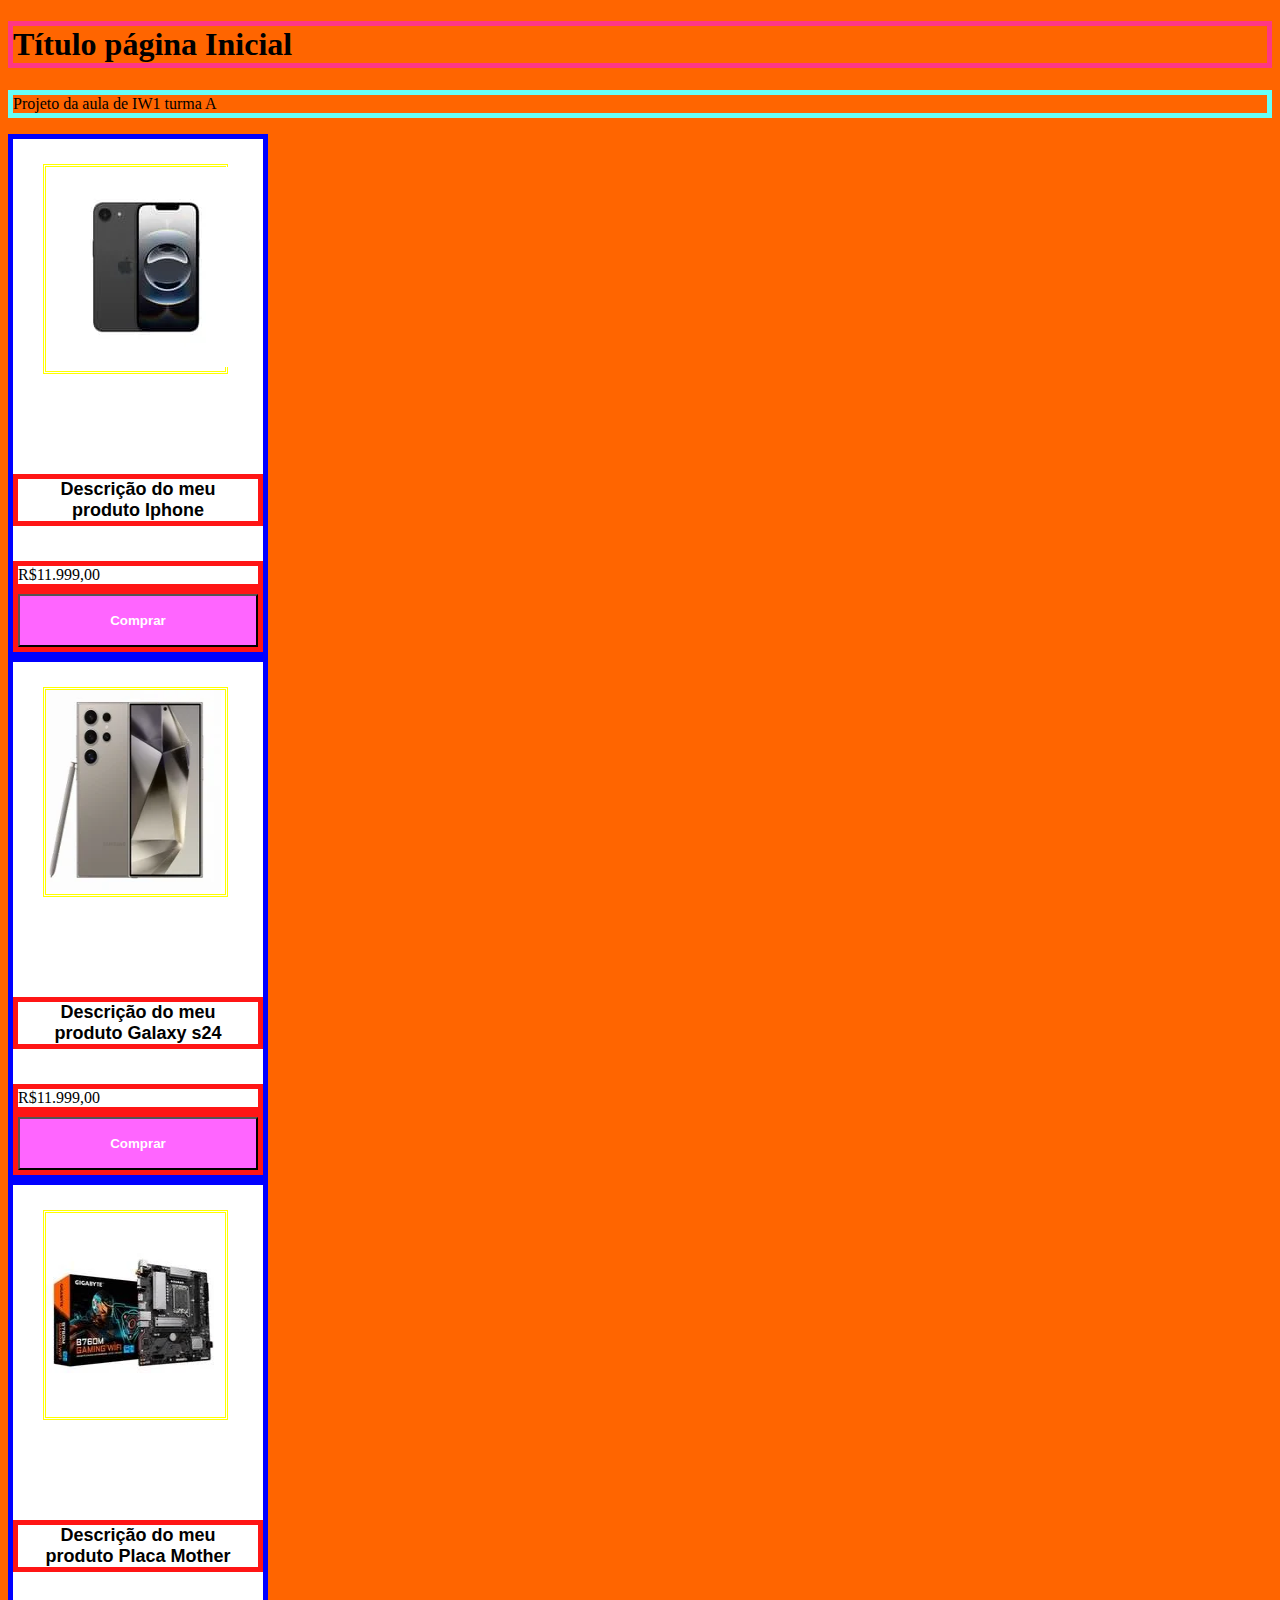
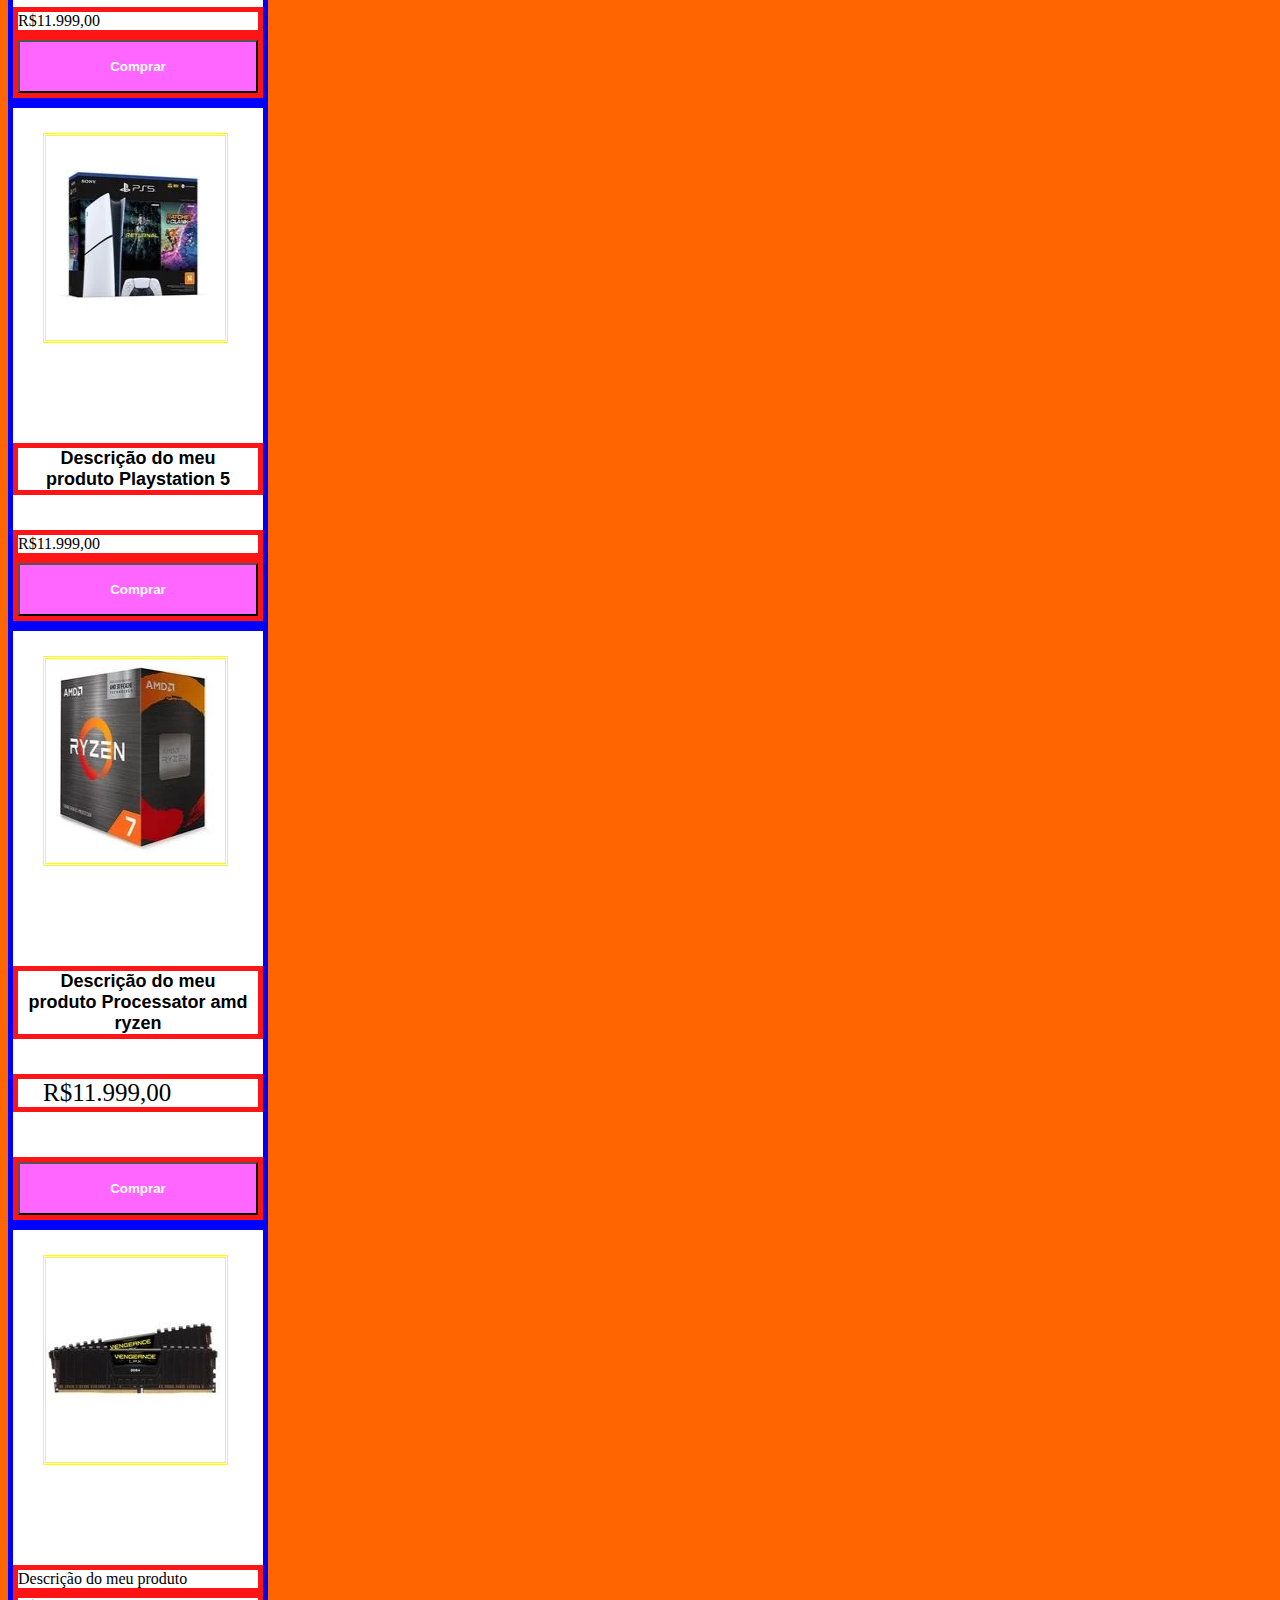
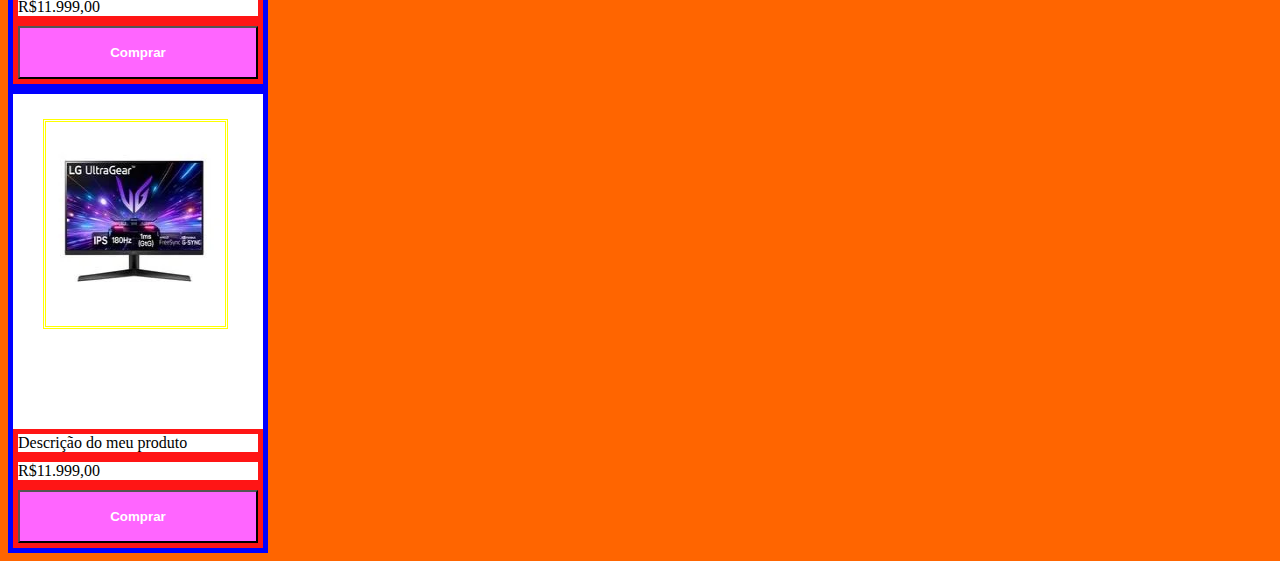
<file: index.html>
<!DOCTYPE html>
<html lang="en">
<head>
    <meta charset="UTF-8">
    <meta http-equiv="X-UA-Compatible" content="IE=edge">
    <meta name="viewport" content="width=, initial-scale=1.0">
    <title>Document</title>
    <link rel="stylesheet" href="style.css">
</head>
<body>
    <h1>Título página Inicial</h1>
    <p> 
        Projeto da aula de IW1 turma A
    </p>
    <div class="card">
        <div class="card-imagem">
            <img src="Iphone.webp" alt="">
        </div>
    <div class="card-descricao">
        Descrição do meu produto
        Iphone
    </div>
    <div>
        R$11.999,00
    </div>
    <div>
        <button class=card-botao>
            Comprar
        </button>
    </div>
    </div>
    <div class="card">
        <div class="card-imagem">
            <img src="Galaxy s24.webp" width="175px" height="200px" alt="">
        </div>
    <div class="card-descricao">
        Descrição do meu produto
        Galaxy s24 
    </div>
    <div>
        R$11.999,00
    </div>
    <div>
        <button class=card-botao>
            Comprar
        </button>
        </a>
    </div>
    </div>
    <div class="card">
        <div class="card-imagem">
            <img src="Placa mother.webp" width="175px" height="200px" alt="">
        </div>
    <div class="card-descricao">
        Descrição do meu produto
        Placa Mother
    </div>
    <div>
        R$11.999,00
    </div>
    <div>
        <button class=card-botao>
            Comprar
        </button>

        </a>
    </div>
    </div>
    <div class="card">
        <div class="card-imagem">
            <img src="Play5.webp" width="175px" height="200px" alt="">
        </div>
    <div class="card-descricao">
        Descrição do meu produto
        Playstation 5
    </div>
    <div>
        R$11.999,00
    </div>
    <div>
        <button class=card-botao>
            Comprar
        </button>
        </a>
    </div>
    </div>
    <div class="card">
        <div class="card-imagem">
            <img src="Processador amd ryzen.webp" width="175px" height="200px" alt="">
        </div>
    <div class="card-descricao">
        Descrição do meu produto
        Processator amd ryzen
    </div>
    <div class="card-preco">
        R$11.999,00
    </div>
    <div>
        <button class=card-botao>
            Comprar
        </button>
        </a>
    </div>
    </div>
    <div class="card">
        <div class="card-imagem">
            <img src="ram 2x16.webp" width="175px" height="200px" alt="">
        </div>
    <div>
        Descrição do meu produto
    </div>
    <div>
        R$11.999,00
    </div>
    <div>
        <button class=card-botao>
            Comprar
        </button>
        </a>
    </div>
    </div>
    <div class="card">
        <div class="card-imagem">
            <img src="Monitor.webp" width="175px" height="200px" alt="">
        </div>
    <div>
        Descrição do meu produto
    </div>
    <div>
        R$11.999,00
    </div>
    <div>
        <button class=card-botao>
            Comprar
        </button>
        </a>
    </div>
    </div>
    
</body>
</html>
</file>
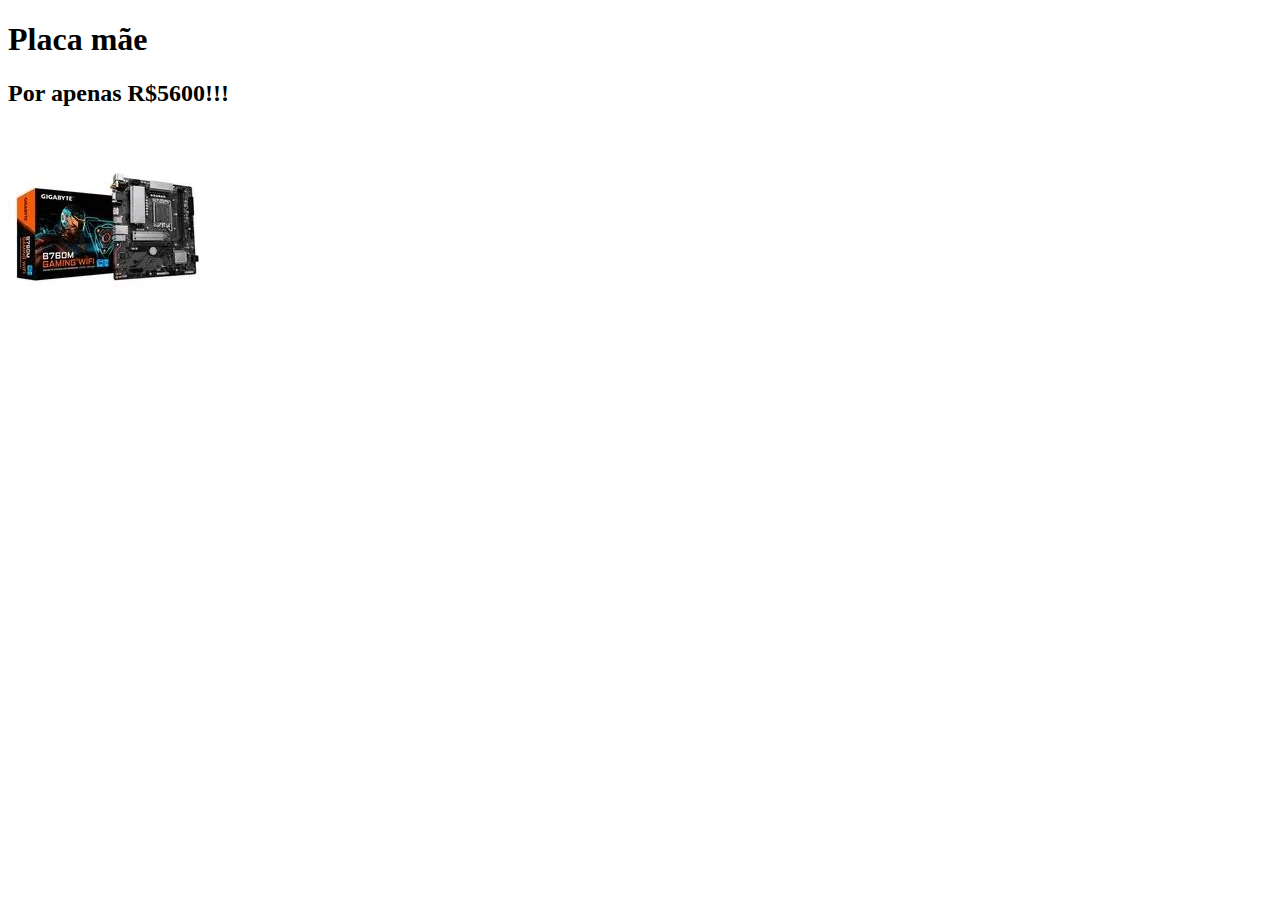
<file: 4060.html>
<!DOCTYPE html>
<html lang="en">
<head>
    <meta charset="UTF-8">
    <meta http-equiv="X-UA-Compatible" content="IE=edge">
    <meta name="viewport" content="width=device-width, initial-scale=1.0">
    <title>Document</title>
</head>
<body>
    <h1>Placa mãe</h1>
    <h2>Por apenas R$5600!!!</h2>
    <img src="Placa mother.webp" alt="">
</body>
</html>
</file>
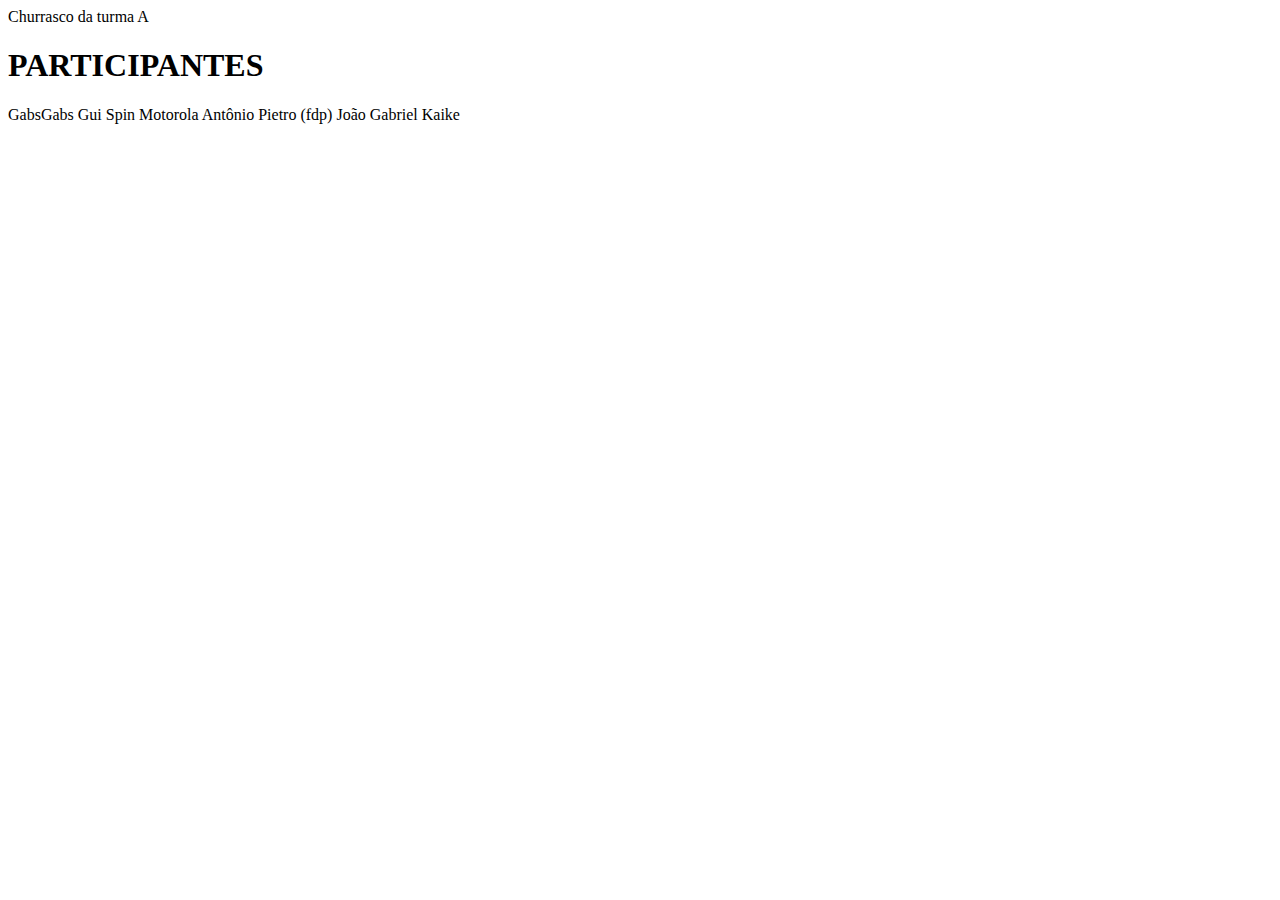
<file: churrasco.html>
<!DOCTYPE html>
<html lang="en">
<head>
    <meta charset="UTF-8">
    <meta http-equiv="X-UA-Compatible" content="IE=edge">
    <meta name="viewport" content="width=device-width, initial-scale=1.0">
    <title>Document</title>
</head>
<body>
    <header>
        Churrasco da turma A
    </header>
    <h1>
        <b>PARTICIPANTES</b>
    </h1>
    <p>
        GabsGabs
        Gui Spin
        Motorola
        Antônio
        Pietro (fdp)
        João Gabriel
        Kaike
    </p>
</body>
</html>
</file>
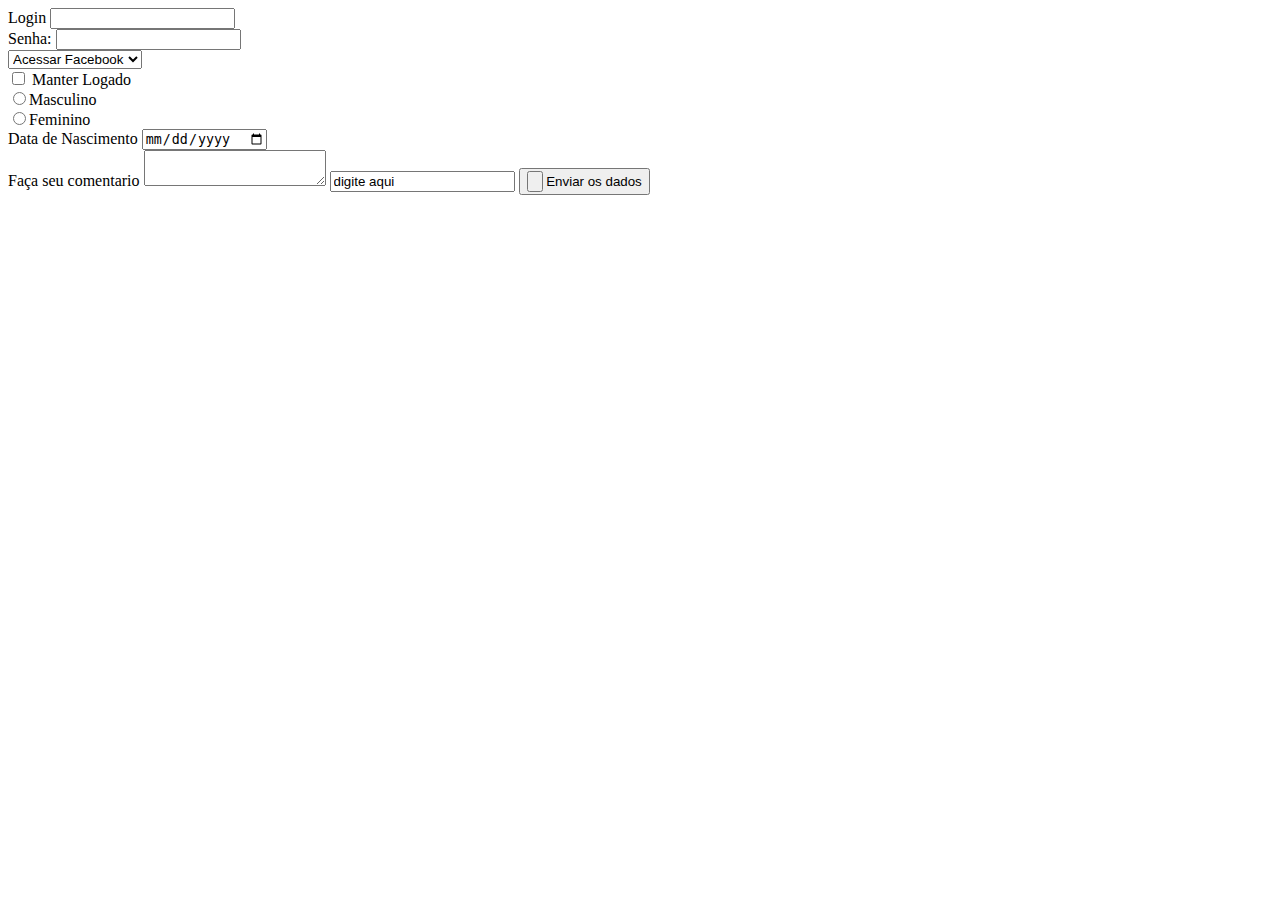
<file: formulario.html>
<!DOCTYPE html>
<html lang="pt-br">
<head>
    <meta charset="UTF-8">
    <meta http-equiv="X-UA-Compatible" content="IE=edge">
    <meta name="viewport" content="width=device-width, initial-scale=1.0">
    <title>Formulário</title>
</head>
<body>
    <form action="salvar.html" 
            method="get">
            <label>Login</label>  
            <input name="login" type="email" id="login">
            <br />
            
            <label>Senha:</label>
            <input type="password" name="Senha">
            <br />
           
            <select name="Opções">
                <option value="Facebook">
                    Acessar Facebook
                </option>
                <option value="Instagram">
                    Acessar Instagram
                </option>
            </select> 
            <br />
           
            <input type="checkbox" name="Salvar Senha"/>
            Manter Logado
            <br>
            
            <input 
            type="radio"
             name="genero" 
             value="masculino">Masculino
            <br>
           
            <input 
            type="radio" 
            name="genero" 
            value="feminino">Feminino
            <br>
            
            <label>Data de Nascimento</label>
            <input type="date" name="data de nascimento">
            <br>
            
            <label>Faça seu comentario</label>
            <textarea name="comentario"></textarea>
             <input
                type="text"
                name="login"
                value="digite aqui"
                id=""
                class=""/>
            <button type="submit">
                <input type="button">

                Enviar os dados
            </button>
    </form>
</body>
</html>
</file>
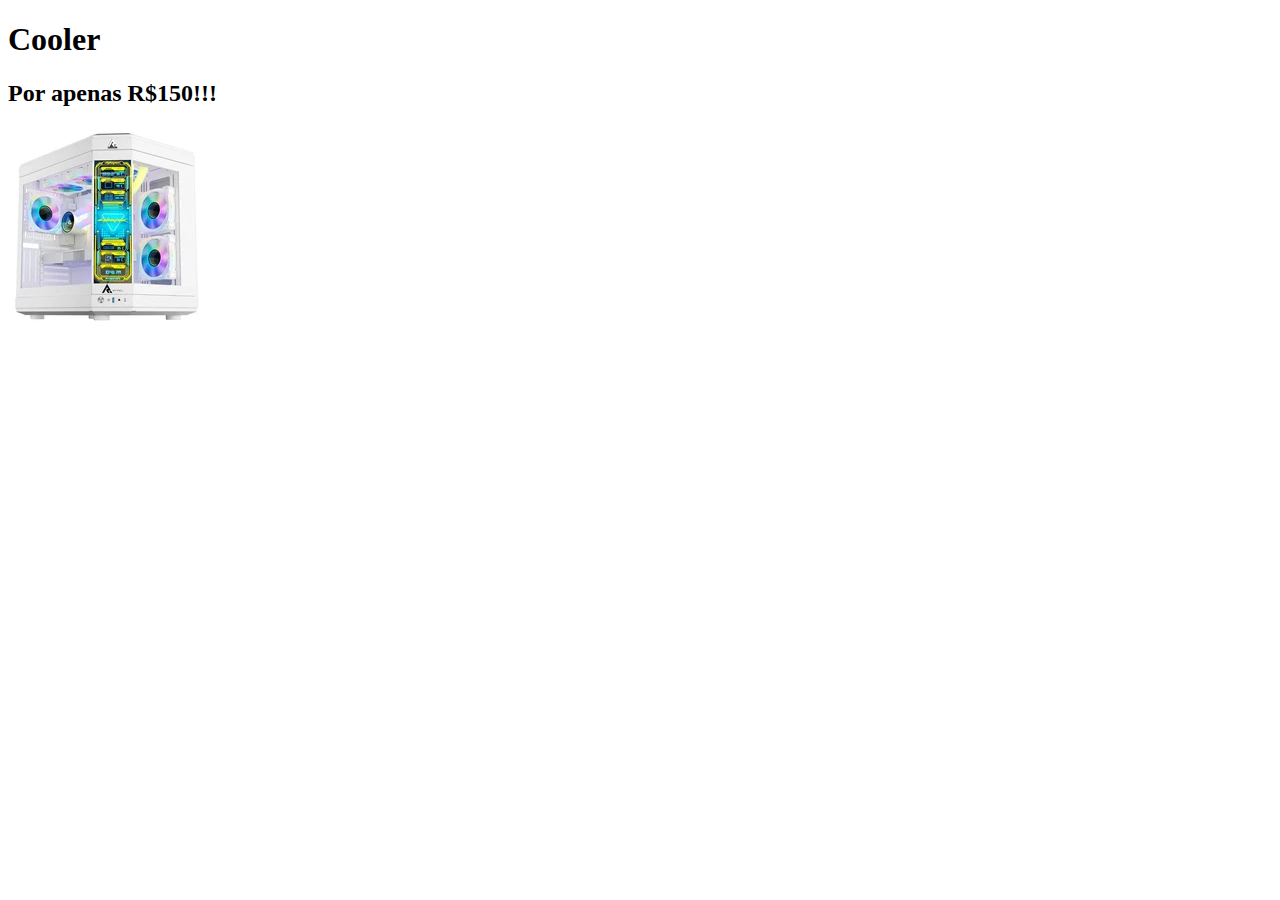
<file: Gabinete.html>
<!DOCTYPE html>
<html lang="en">
<head>
    <meta charset="UTF-8">
    <meta http-equiv="X-UA-Compatible" content="IE=edge">
    <meta name="viewport" content="width=device-width, initial-scale=1.0">
    <title>Document</title>
</head>
<body>
    <h1>Cooler</h1>
    <h2>Por apenas R$150!!!</h2>
    <img src="Gabinete.webp" alt="">
</body>
</html>
</file>
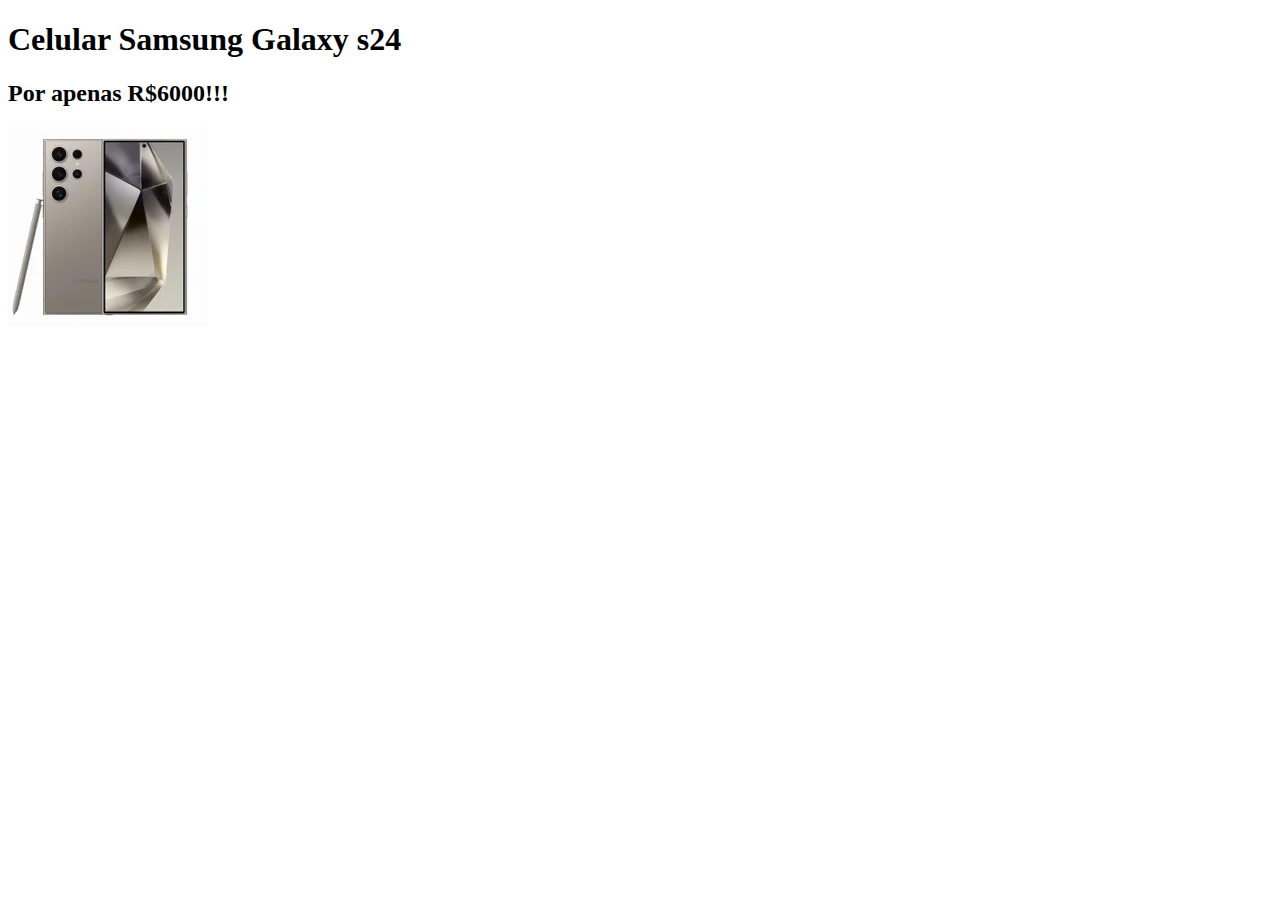
<file: Galaxy s24.html>
<!DOCTYPE html>
<html lang="en">
<head>
    <meta charset="UTF-8">
    <meta http-equiv="X-UA-Compatible" content="IE=edge">
    <meta name="viewport" content="width=device-width, initial-scale=1.0">
    <title>Document</title>
</head>
<body>
    <h1>Celular Samsung Galaxy s24</h1>
    <h2>Por apenas R$6000!!!</h2>
    <img src="Galaxy s24.webp" alt="">
</body>
</html>
</file>
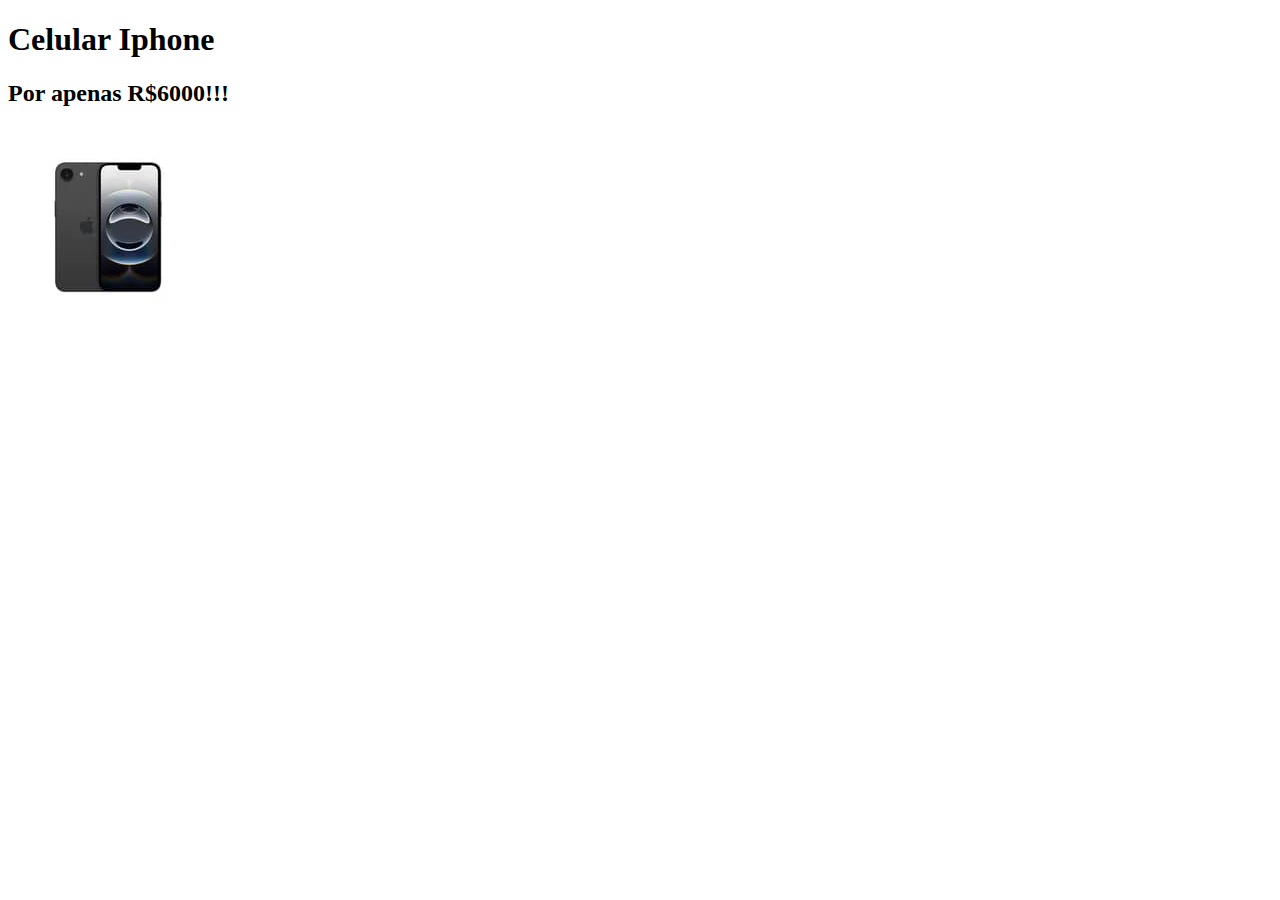
<file: Iphone.html>
<!DOCTYPE html>
<html lang="en">
<head>
    <meta charset="UTF-8">
    <meta http-equiv="X-UA-Compatible" content="IE=edge">
    <meta name="viewport" content="width=device-width, initial-scale=1.0">
    <title>Document</title>
</head>
<body>
    <h1>Celular Iphone </h1>
    <h2>Por apenas R$6000!!!</h2>
    <img src="Iphone.webp" alt="">
</body>
</html>
</file>
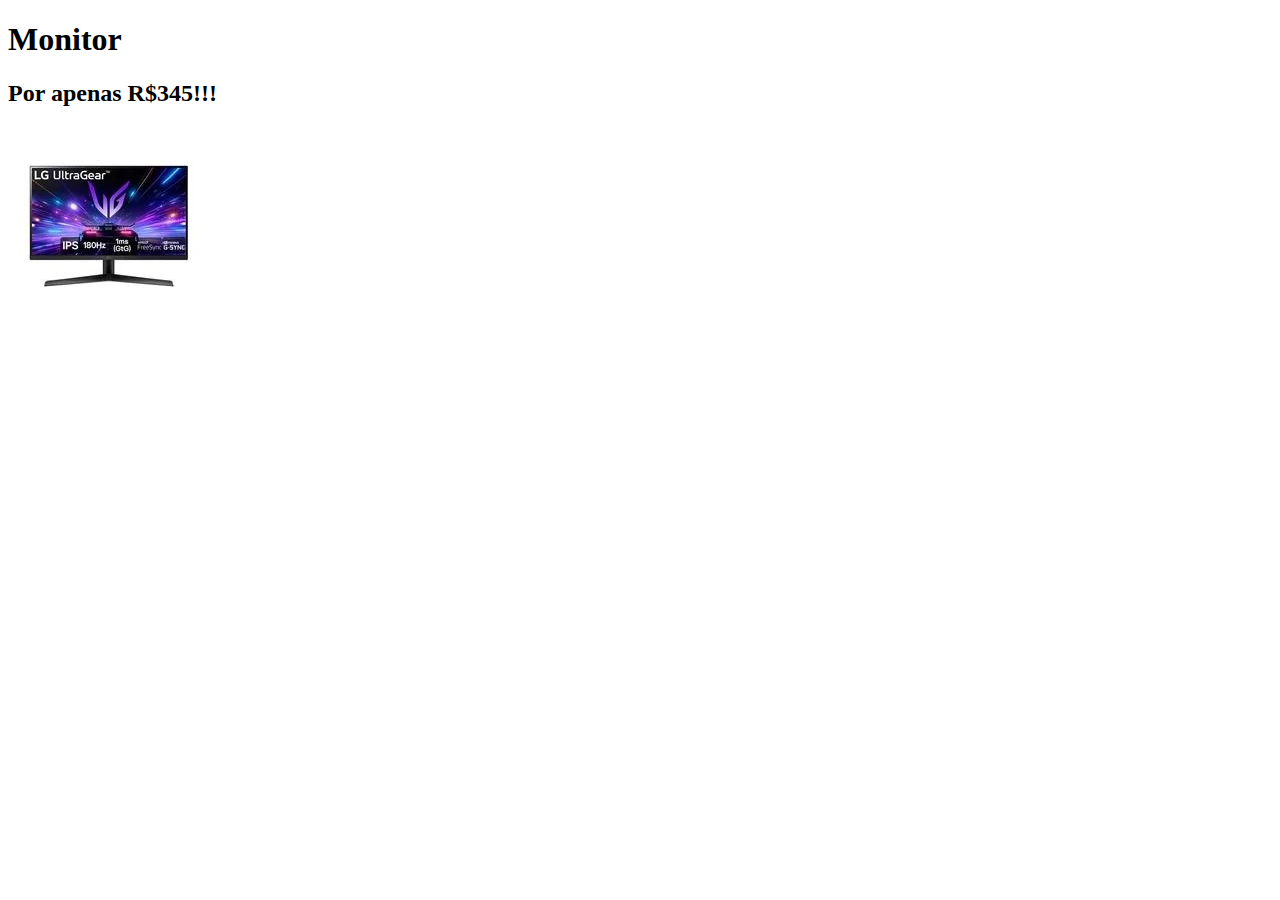
<file: Monitor.html>
<!DOCTYPE html>
<html lang="en">
<head>
    <meta charset="UTF-8">
    <meta http-equiv="X-UA-Compatible" content="IE=edge">
    <meta name="viewport" content="width=device-width, initial-scale=1.0">
    <title>Document</title>
</head>
<body>
    <h1>Monitor</h1>
    <h2>Por apenas R$345!!!</h2>
    <img src="Monitor.webp" alt="">
</body>
</html>
</file>
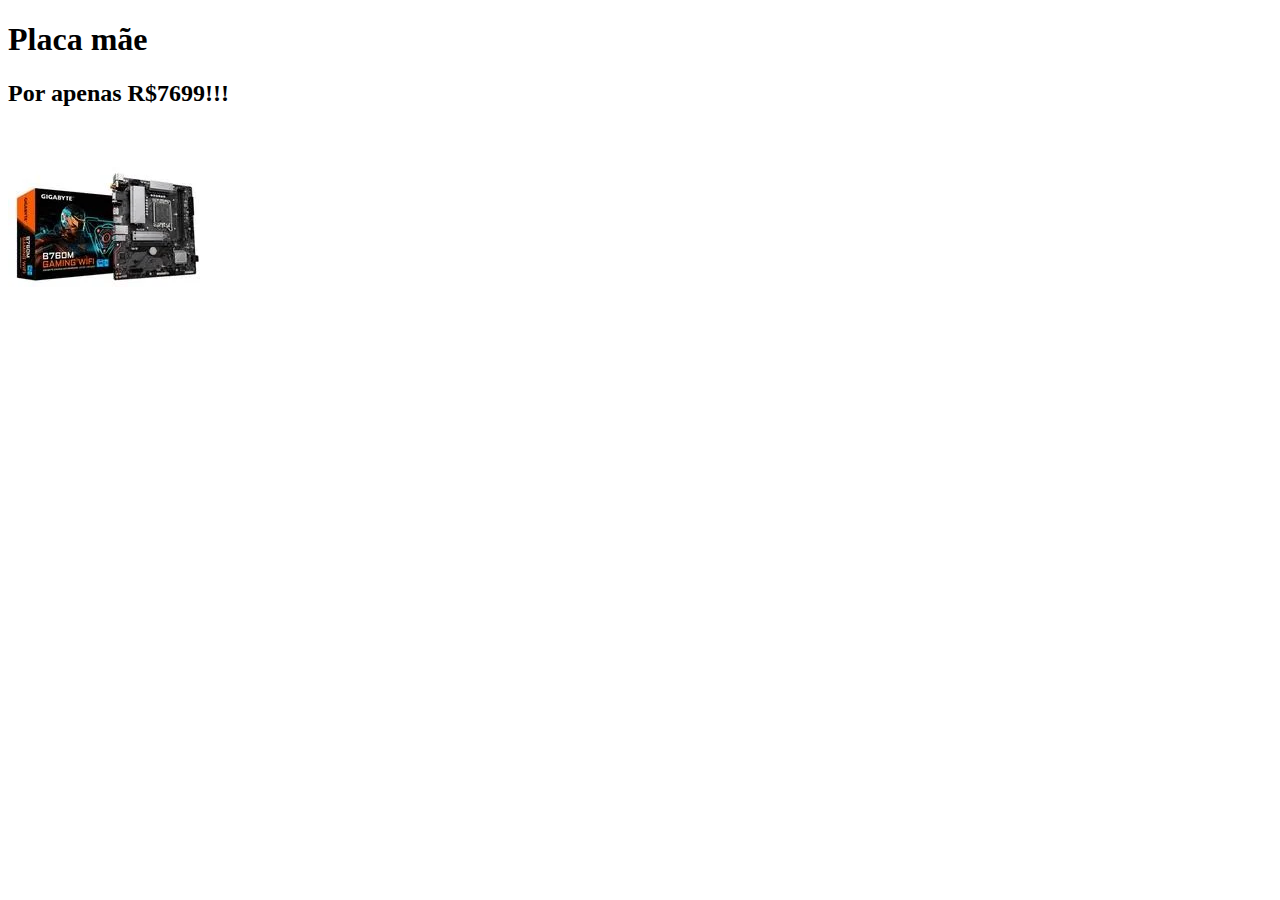
<file: Placa mother.html>
<!DOCTYPE html>
<html lang="en">
<head>
    <meta charset="UTF-8">
    <meta http-equiv="X-UA-Compatible" content="IE=edge">
    <meta name="viewport" content="width=device-width, initial-scale=1.0">
    <title>Document</title>
</head>
<body>
    <h1>Placa mãe</h1>
    <h2>Por apenas R$7699!!!</h2>
    <img src="Placa mother.webp" alt="">
</body>
</html>
</file>
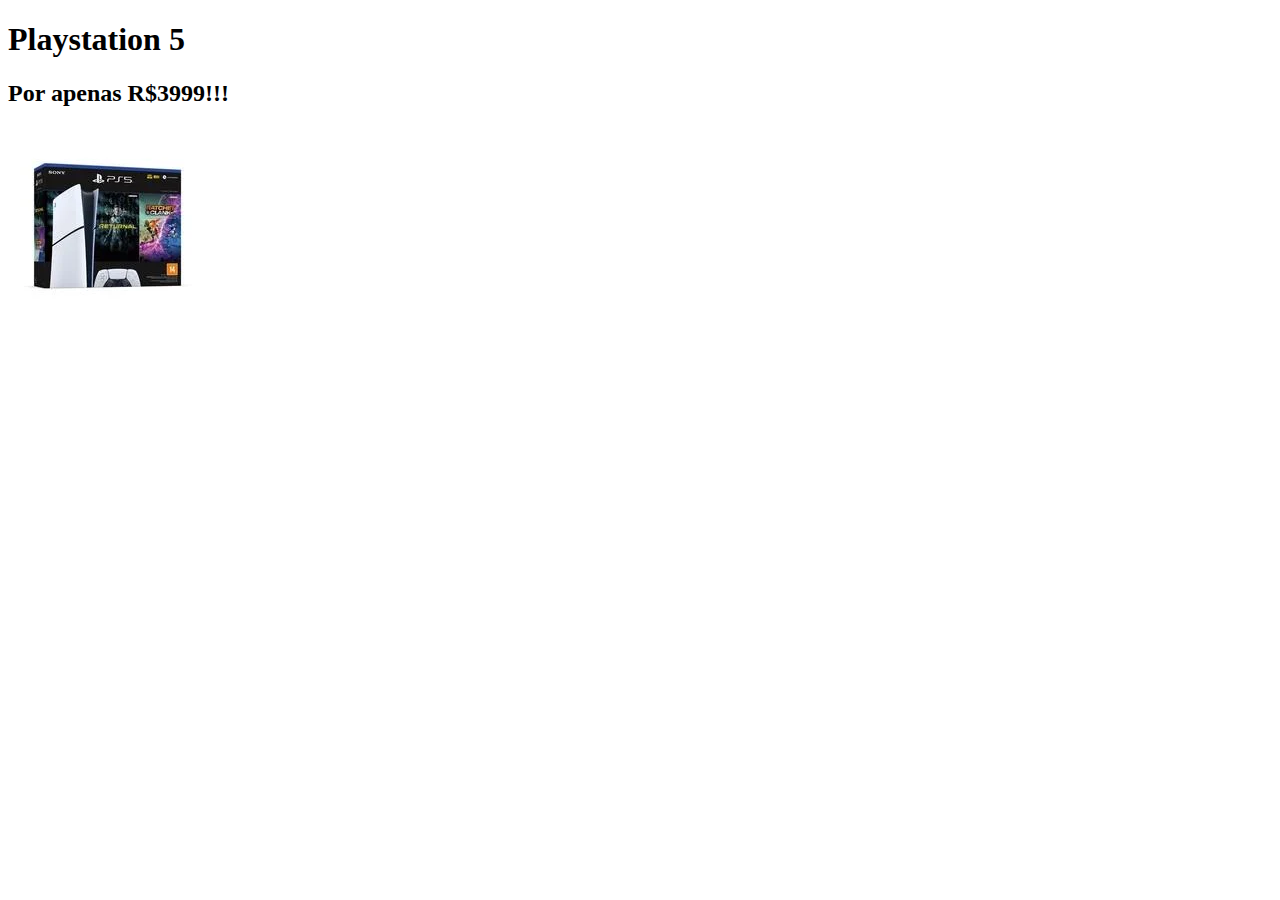
<file: Play 5.html>
<!DOCTYPE html>
<html lang="en">
<head>
    <meta charset="UTF-8">
    <meta http-equiv="X-UA-Compatible" content="IE=edge">
    <meta name="viewport" content="width=device-width, initial-scale=1.0">
    <title>Document</title>
</head>
<body>
    <h1>Playstation 5</h1>
    <h2>Por apenas R$3999!!!</h2>
    <img src="Play5.webp" alt="">
</body>
</html>
</file>
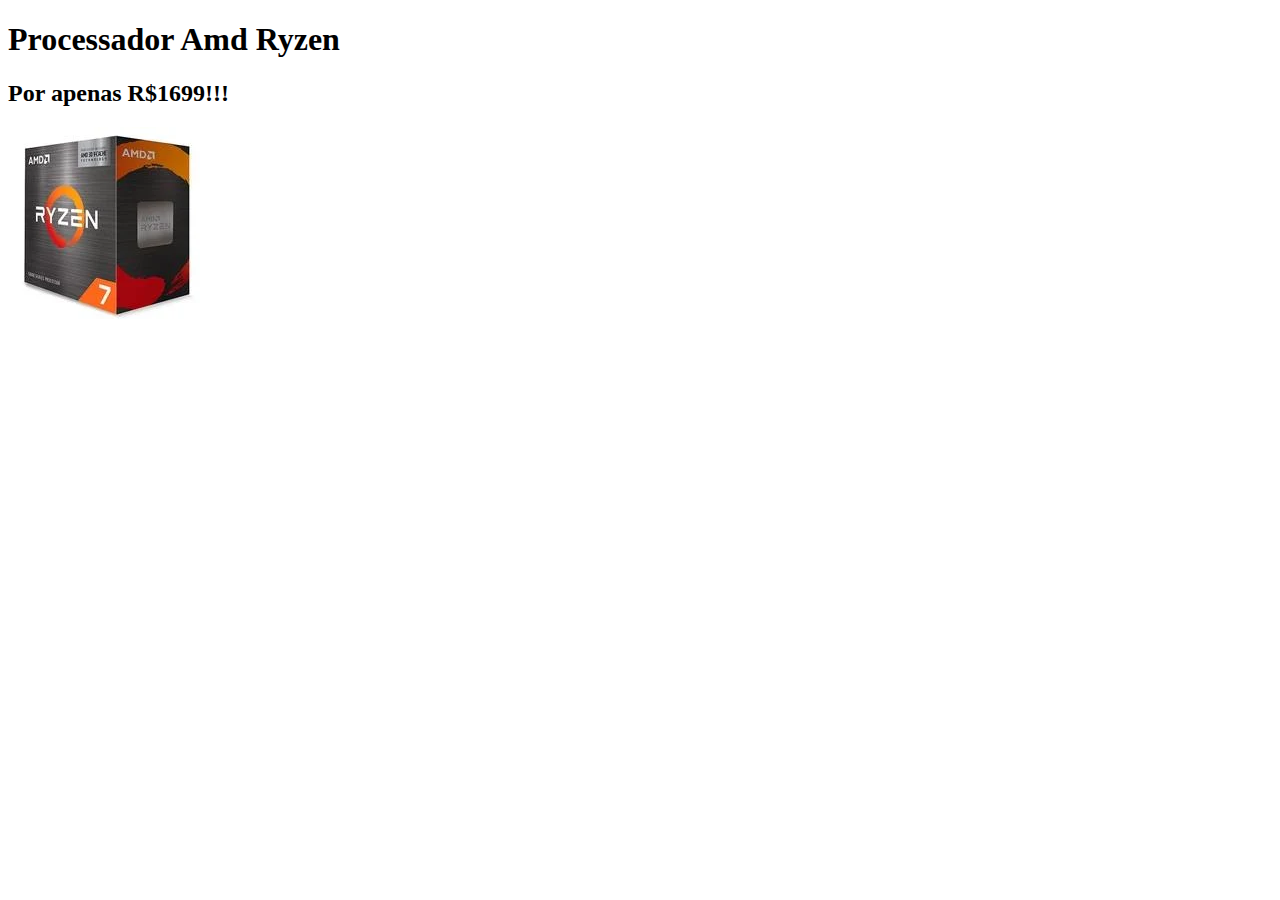
<file: Processador amd ryzen.html>
<!DOCTYPE html>
<html lang="en">
<head>
    <meta charset="UTF-8">
    <meta http-equiv="X-UA-Compatible" content="IE=edge">
    <meta name="viewport" content="width=device-width, initial-scale=1.0">
    <title>Document</title>
</head>
<body>
    <h1>Processador Amd Ryzen</h1>
    <h2>Por apenas R$1699!!!</h2>
    <img src="Processador amd ryzen.webp" alt="">
</body>
</html>
</file>
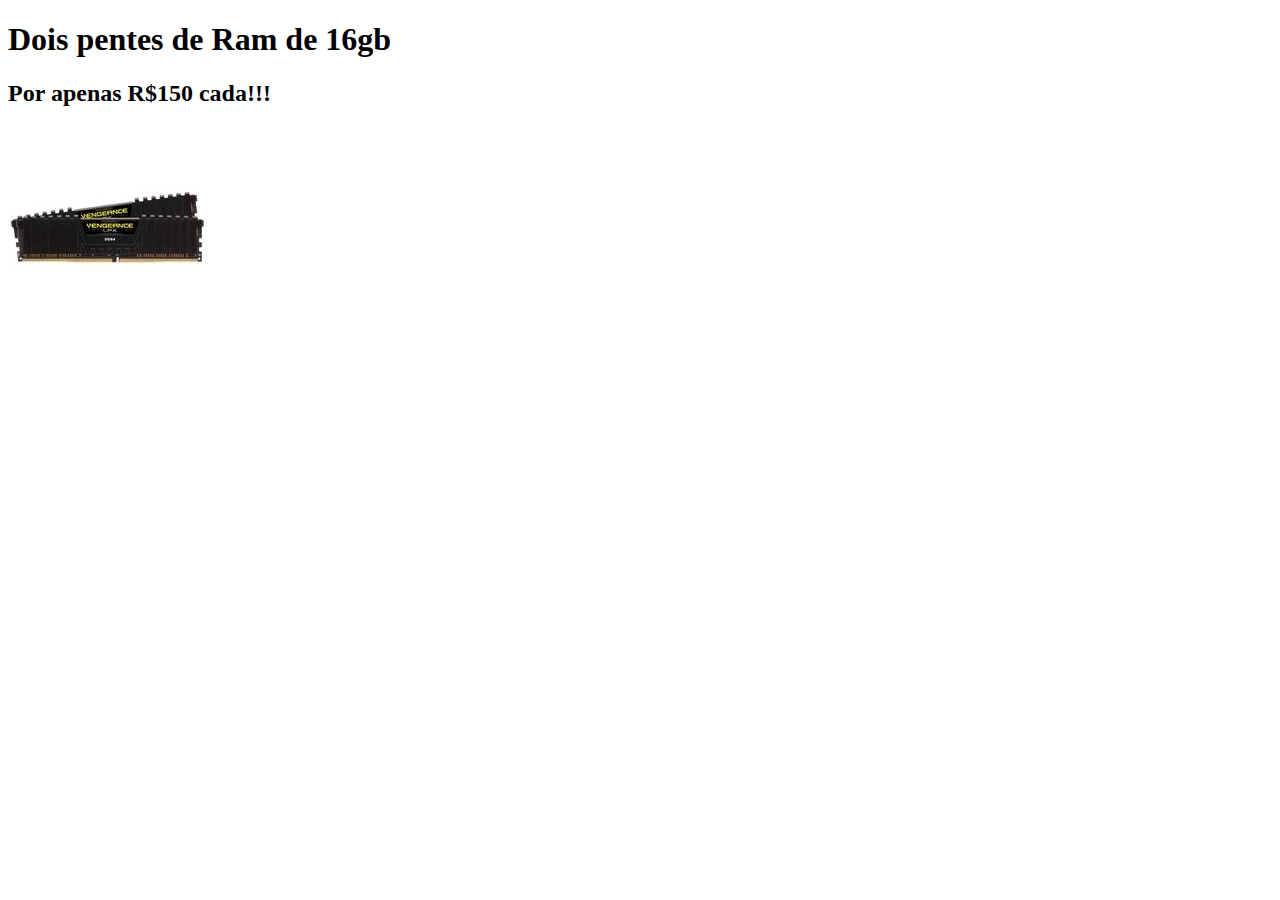
<file: Ram 2x16.html>
<!DOCTYPE html>
<html lang="en">
<head>
    <meta charset="UTF-8">
    <meta http-equiv="X-UA-Compatible" content="IE=edge">
    <meta name="viewport" content="width=device-width, initial-scale=1.0">
    <title>Document</title>
</head>
<body>
    <h1>Dois pentes de Ram de 16gb</h1>
    <h2>Por apenas R$150 cada!!!</h2>
    <img src="ram 2x16.webp" alt="">
</body>
</html>
</file>
<file: style.css>
body, html{
    background-color: #ff6500;
}

div{
    border: 5px solid #ff1515;
}
p{
    border: 5px solid #66fff8;
}
h1{
    border: 5px solid #ff3785;
}

.card{
    background-color: #fff;
    width: 250px;
    border: 5px solid #0000ff;
}
.card-imagem{
    margin-top: 25px;
    margin-left: 30px;
    margin-right: 35px;
    margin-bottom: 100px;
    border :3px double #ffff00 ;
}
.card-botao{
    width: 100%; /* largura do elemento*/
    padding: 17px 0; /*Espaçamento interno*/
    background-color: #ff65ff; /*cor de fundo*/
    color: #fff; /*cor do texto*/
    font-family: Arial; /*tipo de fonte*/
    font-weight: bold; /*Peso da fonte negrito*/
}
.card-descricao{
    font-family: Arial;
    font-weight: bold; 
    font-size: 18px;
    margin-top: 10px;
    margin-bottom: 35px;
    padding-left: 10px;/*espaçamento interno na esquerda*/
    padding-right: 10px;/*espaçamento interno na direito*/
    text-align: center; /*alinha o texto*/
}
.card-preco{
    font-family: Impact;
    font-size: 25px;
    color: #000; /*cor da fonte*/
    margin-bottom: 45px;
    padding-left: 10%;
}
</file>
